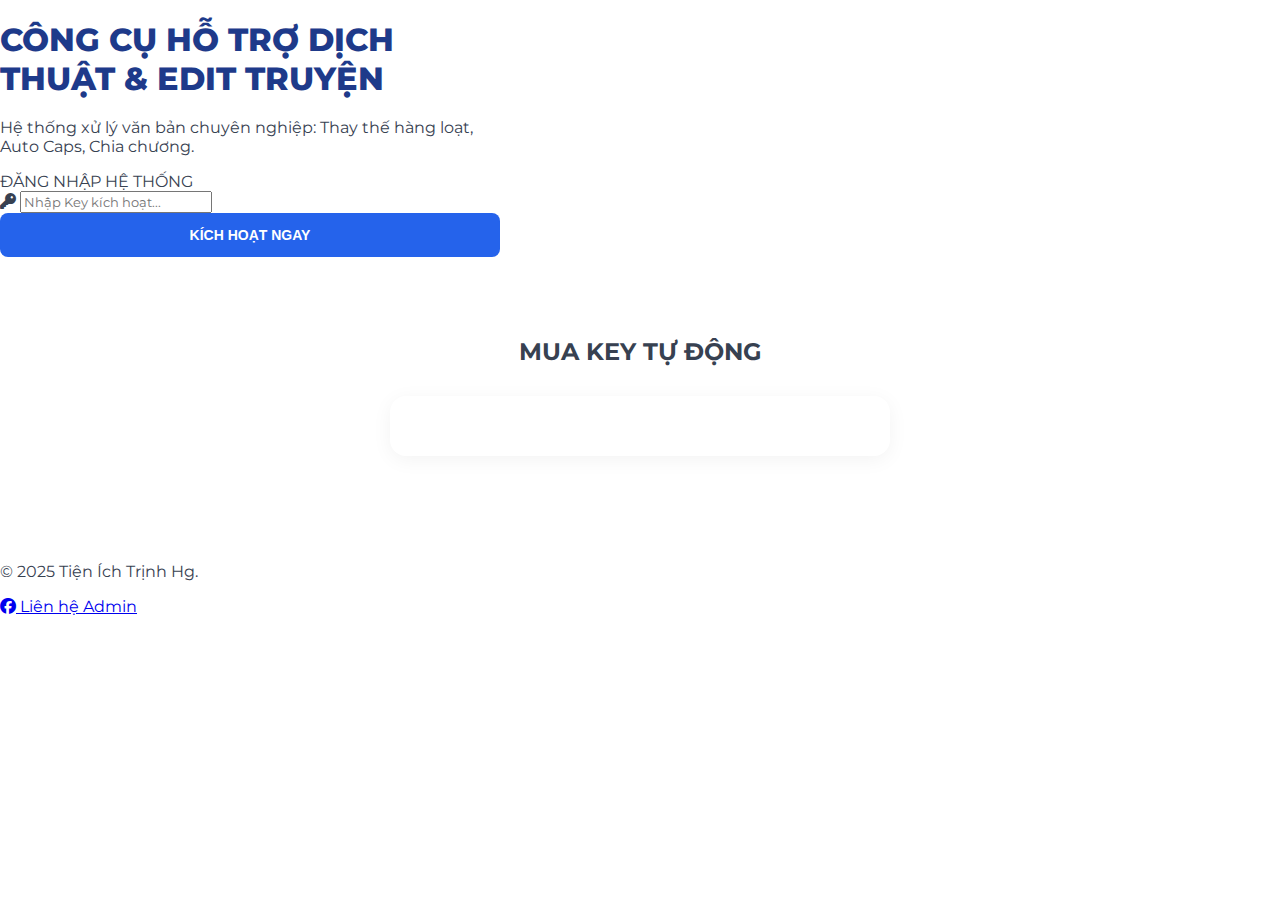
<file: index.html>
<!DOCTYPE html>
<html lang="vi">
<head>
  <meta charset="UTF-8">
  <meta name="viewport" content="width=device-width, initial-scale=1.0">
  <title>Tiện Ích Trịnh Hg - VIP Tools</title>
  <link href="https://fonts.googleapis.com/css2?family=Montserrat:wght@400;500;600;700;800&display=swap" rel="stylesheet">
  <link rel="stylesheet" href="https://cdnjs.cloudflare.com/ajax/libs/font-awesome/6.4.0/css/all.min.css">
  <link rel="stylesheet" href="index.css">
</head>
<body>

  <div id="landing-page" class="landing-wrapper">
      <div class="landing-hero">
          <div class="hero-content">
              <h1>CÔNG CỤ HỖ TRỢ DỊCH THUẬT & EDIT TRUYỆN</h1>
              <p>Hệ thống xử lý văn bản chuyên nghiệp: Thay thế hàng loạt, Auto Caps, Chia chương.</p>
              
              <div class="login-container">
                  <div class="login-header">ĐĂNG NHẬP HỆ THỐNG</div>
                  <form id="login-form">
                      <div class="input-wrapper">
                          <i class="fas fa-key"></i>
                          <input type="password" id="secret-key-input" placeholder="Nhập Key kích hoạt..." required>
                      </div>
                      <button type="submit" class="btn-hero" id="btn-login-submit">KÍCH HOẠT NGAY</button>
                  </form>
              </div>
          </div>
      </div>

      <div class="pricing-section">
          <h2>MUA KEY TỰ ĐỘNG</h2>
          <div class="buy-widget-container" id="landing-buy-widget"></div>
      </div>

      <div class="landing-footer">
          <p>&copy; 2025 Tiện Ích Trịnh Hg.</p>
          <a href="https://www.facebook.com/trinh.hg.57" target="_blank" class="contact-link"><i class="fab fa-facebook"></i> Liên hệ Admin</a>
      </div>
  </div>

  <div id="main-app" class="app-container hidden">
      <header class="app-header">
        <div class="header-left">
          <div class="logo">TRỊNH HG TOOLS</div>
          <div class="vip-tag">VIP ACCESS</div>
        </div>
        
        <div class="header-right-group">
            <nav class="app-nav">
                <button class="nav-item active" data-tab="settings"><i class="fas fa-cog"></i> Cài Đặt</button>
                <button class="nav-item" data-tab="replace"><i class="fas fa-exchange-alt"></i> Thay Thế</button>
                <button class="nav-item" data-tab="split"><i class="fas fa-cut"></i> Chia Chương</button>
            </nav>
            <button id="logout-btn" class="btn-logout" title="Đăng xuất"><i class="fas fa-power-off"></i></button>
        </div>
      </header>

      <div class="app-body">
        
        <div id="settings" class="tab-pane active">
          <div class="settings-layout">
            <div class="settings-sidebar">
                <div class="sb-group">
                    <div class="sb-title">QUẢN TRỊ</div>
                    <button class="sb-btn active" data-target="panel-replacements"><i class="fas fa-list"></i> Quản Lý Thay Thế</button>
                    <button class="sb-btn" data-target="panel-format"><i class="fas fa-quote-right"></i> Chuẩn Hóa Format</button>
                </div>
                <div class="sb-group">
                    <div class="sb-title">HƯỚNG DẪN</div>
                    <button class="sb-btn" data-target="panel-instruction"><i class="fas fa-book"></i> Hướng Dẫn Sử Dụng</button>
                </div>
                <div class="sb-group">
                    <div class="sb-title">TÀI KHOẢN</div>
                    <button class="sb-btn" data-target="panel-key-info"><i class="fas fa-id-card"></i> Thông Tin Key</button>
                    <button class="sb-btn" data-target="panel-buy-internal"><i class="fas fa-shopping-cart"></i> Mua / Gia Hạn</button>
                    <button class="sb-btn" data-target="panel-support"><i class="fas fa-headset"></i> Hỗ Trợ</button>
                </div>
            </div>

            <div class="settings-content">
                <div id="panel-replacements" class="setting-panel active">
                    <div class="panel-header"><h2>Danh Sách Thay Thế</h2>
                      <div class="header-actions">
                         <select id="mode-select" class="form-select"></select>
                         <button id="add-mode" class="btn-mini btn-primary">+ Mode</button>
                         <button id="rename-mode" class="btn-mini btn-warning">Sửa</button>
                         <button id="delete-mode" class="btn-mini btn-danger">Xóa</button>
                      </div>
                    </div>
                    <div class="panel-body">
                        <div class="toolbar">
                            <button id="match-case" class="btn-toggle">Match Case: Tắt</button>
                            <button id="whole-word" class="btn-toggle">Whole Word: Tắt</button>
                            <button id="auto-caps" class="btn-toggle">Auto Caps: Tắt</button>
                            <div class="divider-v"></div>
                            <button id="import-settings" class="btn-tool"><i class="fas fa-file-import"></i> Nhập CSV</button>
                            <button id="export-settings" class="btn-tool"><i class="fas fa-file-export"></i> Xuất CSV</button>
                        </div>
                        <div class="advanced-settings">
                            <div class="input-with-btn">
                                <input type="text" id="caps-exception" placeholder="Ngoại lệ Auto Caps...">
                                <button id="save-exception-btn" class="btn-primary">Lưu</button>
                            </div>
                        </div>
                        <div class="list-actions">
                           <button id="add-pair" class="btn-action btn-green">Thêm Cặp Mới</button>
                           <button id="save-settings" class="btn-action btn-blue">Lưu Tất Cả</button>
                        </div>
                        <div class="list-container">
                            <div id="punctuation-list"></div>
                            <div id="empty-state" class="empty-state hidden">Chưa có dữ liệu</div>
                        </div>
                    </div>
                </div>

                <div id="panel-format" class="setting-panel">
                    <div class="panel-header"><h2>Chuẩn Hóa Format</h2></div>
                    <div class="panel-body">
                         <div class="format-grid">
                            <div class="format-card active" data-format="0">
                                <div class="rad"></div> <b>Gốc</b> <p>Giữ nguyên.</p>
                            </div>
                            <div class="format-card" data-format="1">
                                <div class="rad"></div> <b>Cùng dòng</b> <p>Hắn nói: "Xin chào."</p>
                            </div>
                            <div class="format-card" data-format="2">
                                <div class="rad"></div> <b>Xuống dòng</b> <p>Hắn nói:<br><br>"Xin chào."</p>
                            </div>
                             <div class="format-card" data-format="3">
                                <div class="rad"></div> <b>Gạch đầu dòng</b> <p>Hắn nói:<br><br>- Xin chào.</p>
                            </div>
                         </div>
                    </div>
                </div>

                <div id="panel-instruction" class="setting-panel">
                    <div class="panel-header"><h2>Hướng Dẫn Sử Dụng</h2></div>
                    <div class="panel-body instruction-content">
                        <h3>1. Chức năng Thay Thế</h3>
                        <p>Dùng để thay thế hàng loạt từ khóa. Bạn có thể tạo nhiều bộ Data khác nhau.</p>
                        <h3>2. Auto Caps</h3>
                        <p>Tự động viết hoa đầu câu sau dấu chấm, chấm than, chấm hỏi.</p>
                        <h3>3. Chia Chương</h3>
                        <p>Tự động tách file truyện dài thành các chương nhỏ để đăng tải.</p>
                    </div>
                </div>

                <div id="panel-key-info" class="setting-panel">
                    <div class="panel-header"><h2>Thông Tin Key</h2></div>
                    <div class="panel-body">
                        <div class="info-card">
                            <div class="row"><span>Key:</span> <div class="key-value-group"><span id="display-key">...</span> <button id="toggle-key-visibility" class="btn-icon"><i class="fas fa-eye"></i></button></div></div>
                            <div class="row"><span>Loại:</span> <span id="key-status-badge" class="badge">...</span></div>
                            <div class="row"><span>Hết hạn:</span> <b id="expiry-date-display">...</b></div>
                            <div class="row"><span>Thiết bị:</span> <b id="device-count">0/0</b></div>
                        </div>
                        <div id="official-timer-block" class="timer-card hidden">
                            <div class="timer-grid">
                                <div class="time-box"><span class="time-label">Đã dùng</span><span id="time-used" class="time-val">...</span></div>
                                <div class="time-box"><span class="time-label">Còn lại</span><span id="time-left" class="time-val">...</span></div>
                            </div>
                            <div class="progress-bar-bg"><div id="time-progress" class="progress-bar-fill"></div></div>
                        </div>
                    </div>
                </div>

                <div id="panel-buy-internal" class="setting-panel">
                    <div class="panel-header"><h2>Mua / Gia Hạn</h2></div>
                    <div class="panel-body">
                        <div id="internal-buy-widget"></div>
                    </div>
                </div>

                <div id="panel-support" class="setting-panel">
                    <div class="panel-header"><h2>Hỗ Trợ</h2></div>
                    <div class="panel-body center-content">
                        <div class="support-box">
                            <i class="fab fa-facebook-messenger"></i>
                            <p>Liên hệ Admin để được hỗ trợ.</p>
                            <a href="https://www.facebook.com/trinh.hg.57" target="_blank" class="btn-fb">Chat Facebook</a>
                        </div>
                    </div>
                </div>
            </div>
          </div>
        </div>

        <div id="replace" class="tab-pane">
            <div class="split-view">
                <div class="view-pane">
                    <div class="pane-head">Văn bản gốc <span class="count" id="input-word-count">0 words</span></div>
                    <textarea id="input-text" placeholder="Dán văn bản..."></textarea>
                    <div class="pane-foot"><button id="replace-button" class="btn-run">THỰC HIỆN</button></div>
                </div>
                <div class="view-pane">
                    <div class="pane-head">Kết quả <span class="count" id="output-word-count">0 words</span></div>
                    <div id="output-text" class="output-area"></div>
                    <div class="pane-foot"><button id="copy-button" class="btn-copy">SAO CHÉP</button></div>
                </div>
            </div>
        </div>

        <div id="split" class="tab-pane">
            <div class="split-controls">
                <label><input type="radio" name="split-type" value="count" checked> Số phần</label>
                <label><input type="radio" name="split-type" value="regex"> Regex</label>
                <div id="split-opts-count" class="opts-inline">
                    <button class="btn-opt active" data-val="2">2</button>
                    <button class="btn-opt" data-val="5">5</button>
                    <button class="btn-opt" data-val="10">10</button>
                </div>
                <div id="split-opts-regex" class="opts-inline hidden">
                    <input type="text" id="split-regex-input" placeholder="^(Chương|Chapter)\s+\d+">
                </div>
            </div>
            <div class="split-view">
                <div class="view-pane">
                    <textarea id="split-input-text" placeholder="Dán truyện full..."></textarea>
                    <div class="pane-foot"><button id="split-action-btn" class="btn-run">CHIA CHƯƠNG</button></div>
                </div>
                <div id="split-outputs-wrapper" class="outputs-grid"></div>
            </div>
        </div>

      </div>
  </div>
  
  <div id="notification-container"></div>
  <script src="index.js"></script>
</body>
</html>
</file>
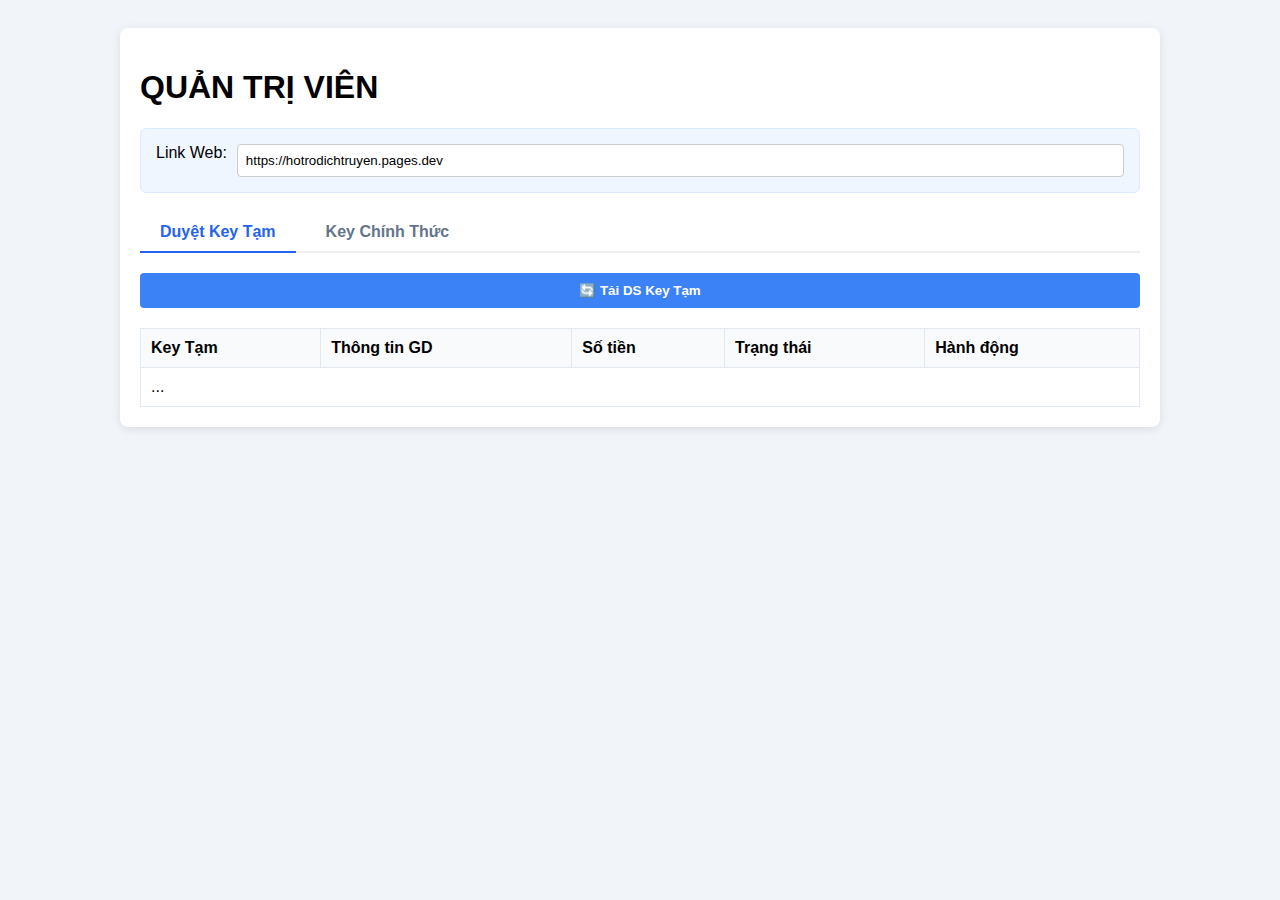
<file: admintool.html>
<!DOCTYPE html>
<html lang="vi">
<head>
    <meta charset="UTF-8">
    <title>Admin Panel</title>
    <style>
        body { font-family: sans-serif; padding: 20px; background: #f1f5f9; }
        .container { max-width: 1000px; margin: 0 auto; background: white; padding: 20px; border-radius: 8px; box-shadow: 0 2px 10px rgba(0,0,0,0.1); }
        .config-box { background: #eff6ff; padding: 15px; border-radius: 6px; margin-bottom: 20px; border: 1px solid #dbeafe; display: flex; gap: 10px; }
        input { flex: 1; padding: 8px; border: 1px solid #ccc; border-radius: 4px; }
        .tabs { display: flex; gap: 10px; margin-bottom: 20px; border-bottom: 2px solid #eee; }
        .tab { padding: 10px 20px; cursor: pointer; font-weight: bold; color: #64748b; }
        .tab.active { color: #2563eb; border-bottom: 2px solid #2563eb; margin-bottom: -2px; }
        .panel { display: none; }
        .panel.active { display: block; }
        table { width: 100%; border-collapse: collapse; margin-top: 10px; }
        th, td { border: 1px solid #e2e8f0; padding: 10px; text-align: left; }
        th { background: #f8fafc; }
        .btn { padding: 5px 10px; cursor: pointer; color: white; border: none; border-radius: 4px; font-weight: bold; }
        .btn-approve { background: #10b981; }
        .btn-reject { background: #ef4444; }
        .btn-refresh { background: #3b82f6; width: 100%; padding: 10px; margin-bottom: 10px; }
        .badge { padding: 3px 8px; border-radius: 4px; font-weight: bold; font-size: 11px; }
        .badge-green { background: #dcfce7; color: #166534; }
        .badge-red { background: #fee2e2; color: #991b1b; }
    </style>
</head>
<body>
    <div class="container">
        <h1>QUẢN TRỊ VIÊN</h1>
        <div class="config-box">
            <label>Link Web:</label>
            <input type="text" id="api-url" placeholder="https://..." value="https://hotrodichtruyen.pages.dev">
        </div>
        <div class="tabs">
            <div class="tab active" onclick="switchTab('approve')">Duyệt Key Tạm</div>
            <div class="tab" onclick="switchTab('official')">Key Chính Thức</div>
        </div>

        <div id="approve" class="panel active">
            <button class="btn btn-refresh" onclick="loadKeys('temp')">🔄 Tải DS Key Tạm</button>
            <table>
                <thead><tr><th>Key Tạm</th><th>Thông tin GD</th><th>Số tiền</th><th>Trạng thái</th><th>Hành động</th></tr></thead>
                <tbody id="temp-table-body"><tr><td colspan="5">...</td></tr></tbody>
            </table>
        </div>

        <div id="official" class="panel">
            <button class="btn btn-refresh" onclick="loadKeys('official')">🔄 Tải DS Key Chính Thức</button>
            <table>
                <thead><tr><th>Key</th><th>Code/Ghi chú</th><th>Thiết bị</th><th>Hết hạn</th><th>Hành động</th></tr></thead>
                <tbody id="official-table-body"><tr><td colspan="5">...</td></tr></tbody>
            </table>
        </div>
    </div>

    <script>
        const SECRET = "trinhhg_admin_secret_123";
        function switchTab(id) {
            document.querySelectorAll('.panel').forEach(p=>p.classList.remove('active'));
            document.querySelectorAll('.tab').forEach(t=>t.classList.remove('active'));
            document.getElementById(id).classList.add('active');
            event.target.classList.add('active');
            loadKeys(id==='approve'?'temp':'official');
        }
        async function loadKeys(type) {
            const url = document.getElementById('api-url').value.replace(/\/$/, "");
            const tbody = document.getElementById(type==='temp'?'temp-table-body':'official-table-body');
            tbody.innerHTML = '<tr><td colspan="5">Đang tải...</td></tr>';
            try {
                const res = await fetch(`${url}/api/admin/list?type=${type}`, { headers: {'x-admin-secret': SECRET} });
                const data = await res.json();
                tbody.innerHTML = '';
                if(!data.length) return tbody.innerHTML = '<tr><td colspan="5">Trống</td></tr>';
                data.forEach(i => {
                    const row = document.createElement('tr');
                    if(type==='temp') {
                        const p = i.paid_amount || 0;
                        let st = p>=15000 ? `<span class="badge badge-green">ĐỦ TIỀN</span>` : `<span class="badge badge-red">THIẾU/LẺ</span>`;
                        row.innerHTML = `<td>${i.key}</td><td>${i.trans_code}<br><small>${i.raw_message||''}</small></td><td>${p.toLocaleString()}</td><td>${st}</td><td><button class="btn btn-approve" onclick="upg('${i.key}',${p})">DUYỆT</button> <button class="btn btn-reject" onclick="del('${i.key}')">TỪ CHỐI</button></td>`;
                    } else {
                        const left = Math.ceil((i.expires_at - Date.now())/86400000);
                        row.innerHTML = `<td>${i.key}</td><td>${i.trans_code||i.note}</td><td>${(i.devices||[]).length}/${i.max_devices}</td><td>${left} ngày</td><td><button class="btn btn-reject" onclick="del('${i.key}')">XÓA</button></td>`;
                    }
                    tbody.appendChild(row);
                });
            } catch(e) { tbody.innerHTML = `<tr><td colspan="5" style="color:red">${e}</td></tr>`; }
        }
        async function upg(key, amt) {
            const url = document.getElementById('api-url').value;
            let d = 30; if(amt < 20000) d = 7;
            const days = prompt("Duyệt bao nhiêu ngày?", d);
            if(!days) return;
            await fetch(`${url}/api/admin/upgrade`, { method:'POST', headers:{'Content-Type':'application/json','x-admin-secret':SECRET}, body:JSON.stringify({key, duration:days*86400, devices:2}) });
            loadKeys('temp');
        }
        async function del(key) {
            const url = document.getElementById('api-url').value;
            if(!confirm("Xóa/Từ chối key này?")) return;
            await fetch(`${url}/api/admin/delete`, { method:'POST', headers:{'Content-Type':'application/json','x-admin-secret':SECRET}, body:JSON.stringify({key}) });
            loadKeys(document.querySelector('.tab.active').getAttribute('onclick').includes('official')?'official':'temp');
        }
    </script>
</body>
</html>
</file>
<file: index.css>
/* === RESET & BASE === */
* { box-sizing: border-box; outline: none; }
body {
  font-family: 'Montserrat', sans-serif;
  margin: 0;
  min-height: 100vh; 
  display: flex;
  flex-direction: column;
  background-color: #f3f4f6;
  color: #374151;
  overflow: hidden; /* Prevent body scroll */
}

/* FONT */
textarea, input, .output-div { font-family: 'Montserrat', sans-serif !important; }

/* === SCROLLBAR === */
.custom-scrollbar::-webkit-scrollbar { width: 8px; height: 8px; }
.custom-scrollbar::-webkit-scrollbar-track { background: #f1f1f1; }
.custom-scrollbar::-webkit-scrollbar-thumb { background: #cbd5e1; border-radius: 4px; }
.custom-scrollbar::-webkit-scrollbar-thumb:hover { background: #94a3b8; }

/* === HEADER === */
.app-header {
  background: white; border-bottom: 1px solid #e5e7eb; padding: 0 20px; height: 60px;
  display: flex; justify-content: space-between; align-items: center;
  flex-shrink: 0; z-index: 100;
}
.header-left h1 { margin: 0; font-size: 16px; color: #111827; font-weight: 700; margin-bottom: 2px; }
.donate-info { font-size: 11px; display: flex; align-items: center; gap: 5px; }
.donate-label { background: #dc2626; color: white; padding: 2px 6px; border-radius: 4px; font-weight: 800; font-size: 10px; }
.donate-details { color: #b91c1c; font-weight: 700; font-size: 11px; letter-spacing: 0.5px; }

/* === TABS === */
.tabs { display: flex; gap: 5px; height: 100%; align-items: flex-end; }
.tab-button {
  border: none; background: transparent; padding: 0 25px; height: 45px;
  cursor: pointer; font-weight: 600; color: #6b7280;
  border-bottom: 3px solid transparent; transition: all 0.2s;
  font-size: 13px; text-transform: uppercase;
}
.tab-button:hover { color: #2563eb; background: #f9fafb; }
.tab-button.active { color: #2563eb; border-bottom-color: #2563eb; background: linear-gradient(to top, #eff6ff, transparent); }

/* === LANDING PAGE === */
.landing-wrapper { overflow-y: auto; height: 100%; width: 100%; background: white; position: absolute; top: 0; left: 0; z-index: 200; }
.hero-section { background: linear-gradient(135deg, #eff6ff 0%, #fff 100%); padding: 60px 20px; display: flex; justify-content: center; align-items: center; gap: 50px; flex-wrap: wrap; }
.hero-content { max-width: 500px; }
.hero-content h1 { color: #1e3a8a; font-size: 32px; font-weight: 800; margin-bottom: 20px; line-height: 1.2; }
.hero-desc { color: #6b7280; font-size: 16px; margin-bottom: 30px; line-height: 1.5; }
.hero-login { background: white; padding: 25px; border-radius: 16px; box-shadow: 0 10px 30px rgba(0,0,0,0.1); border: 1px solid #e5e7eb; }
.login-title { margin-top: 0; color: #1e293b; font-size: 16px; border-bottom: 1px solid #f1f5f9; padding-bottom: 10px; margin-bottom: 20px; text-align: center; }
.input-with-icon { display: flex; align-items: center; border: 2px solid #e5e7eb; border-radius: 8px; padding: 0 15px; transition: 0.2s; margin-bottom: 15px; }
.input-with-icon input { border: none; padding: 12px; width: 100%; font-size: 15px; outline: none; }
.input-with-icon i { color: #9ca3af; }
.btn-hero { width: 100%; background: #2563eb; color: white; padding: 14px; border: none; border-radius: 8px; font-weight: 700; cursor: pointer; transition: 0.2s; font-size: 14px; display: flex; align-items: center; justify-content: center; gap: 10px; }
.btn-hero:hover { background: #1d4ed8; }
.login-hint { text-align: center; font-size: 12px; color: #6b7280; margin-top: 15px; }
.hero-image { display: flex; flex-direction: column; gap: 15px; }
.feature-badge { background: white; padding: 15px 25px; border-radius: 50px; box-shadow: 0 4px 15px rgba(0,0,0,0.05); color: #1e40af; font-weight: 600; font-size: 14px; display: flex; align-items: center; gap: 10px; border: 1px solid #dbeafe; }
.features-section, .pricing-section { padding: 60px 20px; background: white; text-align: center; }
.features-grid { display: grid; grid-template-columns: repeat(auto-fit, minmax(280px, 1fr)); gap: 30px; max-width: 1000px; margin: 0 auto; }
.feature-card { padding: 30px; border-radius: 16px; border: 1px solid #f3f4f6; transition: 0.2s; background: #fff; }
.feature-card:hover { transform: translateY(-5px); box-shadow: 0 15px 30px rgba(0,0,0,0.05); }
.buy-widget-container { max-width: 500px; margin: 30px auto; background: white; padding: 30px; border-radius: 16px; box-shadow: 0 4px 20px rgba(0,0,0,0.05); text-align: left; }
.footer { padding: 20px; text-align: center; font-size: 13px; color: #94a3b8; border-top: 1px solid #e2e8f0; }

/* === MAIN APP BODY === */
.app-body { flex: 1; padding: 15px; display: flex; flex-direction: column; overflow: hidden; }
.tab-content { display: none; width: 100%; height: 100%; flex-direction: column; }
.tab-content.active { display: flex; }

/* === SETTINGS LAYOUT (FIXED SIDEBAR) === */
.settings-layout {
    display: flex; flex-direction: row; height: 100%;
    background: white; border-radius: 8px; box-shadow: 0 1px 3px rgba(0,0,0,0.1); overflow: hidden;
}
.settings-sidebar {
    width: 240px; background: #f9fafb; border-right: 1px solid #e5e7eb;
    display: flex; flex-direction: column; padding: 20px 0; flex-shrink: 0;
}
.sidebar-title { padding: 0 20px 10px; font-size: 11px; font-weight: 800; color: #9ca3af; text-transform: uppercase; margin-top: 15px; }
.sidebar-title:first-child { margin-top: 0; }
.sidebar-btn {
    text-align: left; padding: 12px 20px; border: none; background: transparent;
    font-size: 13px; font-weight: 600; color: #4b5563; cursor: pointer;
    border-left: 3px solid transparent; transition: all 0.2s;
}
.sidebar-btn:hover { background: #f3f4f6; color: #111827; }
.sidebar-btn.active { background: white; color: #2563eb; border-left-color: #2563eb; font-weight: 700; box-shadow: 0 1px 2px rgba(0,0,0,0.05); }

.settings-content { flex: 1; display: flex; flex-direction: column; overflow: hidden; position: relative; }
.setting-panel { display: none; flex-direction: column; height: 100%; width: 100%; position: absolute; top:0; left:0; background: white; }
.setting-panel.active { display: flex; z-index: 10; }

.panel-header { padding: 15px 20px; border-bottom: 1px solid #f3f4f6; display: flex; justify-content: space-between; align-items: center; background: white; flex-shrink: 0; }
.panel-header h2 { margin: 0; font-size: 16px; color: #111827; }
.scroll-area { padding: 20px; overflow-y: auto; flex: 1; }

/* === BUTTONS & TOOLS === */
.btn { padding: 8px 16px; border-radius: 6px; border: none; cursor: pointer; font-size: 12px; font-weight: 600; transition: 0.2s; display: inline-flex; align-items: center; justify-content: center; }
.btn-primary { background: #2563eb; color: white; }
.btn-success { background: #10b981; color: white; }
.btn-secondary { background: #e5e7eb; color: #374151; }
.btn-danger { background: #ef4444; color: white; }
.btn-warning { background: #f59e0b; color: white; }
.btn-sm { padding: 6px 10px; font-size: 11px; }
.btn-loading { opacity: 0.8; cursor: wait !important; pointer-events: none; }
.btn-success-state { background: #10b981 !important; color: white !important; }
.btn-error-state { background: #ef4444 !important; color: white !important; }

.hidden { display: none !important; }
.full-width { width: 100%; }
.input-with-btn { display: flex; gap: 5px; align-items: center; width: 100%; }
.input-with-btn input { flex:1; padding: 8px; border: 1px solid #d1d5db; border-radius: 4px; }

/* === REPLACEMENTS === */
.toolbar { padding: 10px 20px; background: #f9fafb; border-bottom: 1px solid #f3f4f6; display: flex; justify-content: space-between; flex-wrap: wrap; gap: 10px; }
.toolbar-group { display: flex; gap: 8px; }
.btn-toggle { background: #e5e7eb; color: #6b7280; padding: 6px 12px; border-radius: 4px; border: none; cursor: pointer; font-size: 12px; }
.btn-toggle.active { background: #dbeafe; color: #1e40af; border: 1px solid #93c5fd; }
.list-actions { padding: 10px 20px; display: flex; gap: 10px; background: white; border-bottom: 1px solid #f3f4f6; }
.punctuation-item { display: flex; gap: 8px; margin-bottom: 8px; align-items: center; background: white; padding: 6px 10px; border-radius: 6px; border: 1px solid #e5e7eb; }
.punctuation-item input { flex: 1; padding: 8px 12px; border: 1px solid #e5e7eb; border-radius: 4px; font-size: 13px; }
.punctuation-item button.remove { width: 28px; height: 28px; border-radius: 4px; border: none; background: #fee2e2; color: #dc2626; cursor: pointer; }

/* === FORMAT UI === */
.format-container { padding: 20px; overflow-y: auto; }
.format-options-grid { display: grid; grid-template-columns: repeat(auto-fit, minmax(250px, 1fr)); gap: 15px; }
.format-card { border: 1px solid #e5e7eb; border-radius: 8px; background: white; cursor: pointer; overflow: hidden; position: relative; }
.format-card.active { border-color: #2563eb; background: #eff6ff; }
.card-header { padding: 10px 15px; background: #f9fafb; border-bottom: 1px solid #e5e7eb; font-size: 12px; font-weight: 700; display: flex; align-items: center; gap: 8px; }
.format-card.active .card-header { background: #dbeafe; color: #1e40af; }
.radio-circle { width: 14px; height: 14px; border-radius: 50%; border: 2px solid #d1d5db; position: relative; }
.format-card.active .radio-circle { border-color: #2563eb; background: white; }
.format-card.active .radio-circle::after { content: ''; position: absolute; top: 2px; left: 2px; width: 6px; height: 6px; background: #2563eb; border-radius: 50%; }
.card-body { padding: 15px; font-size: 14px; color: #374151; line-height: 1.4; }
.dim { color: #9ca3af; }

/* === BUY WIDGET === */
.buy-widget { display: flex; flex-direction: column; gap: 15px; }
.buy-row label { display: block; font-size: 13px; font-weight: 600; color: #4b5563; margin-bottom: 6px; }
.btn-group { display: flex; gap: 8px; }
.btn-opt { flex: 1; padding: 10px; border: 1px solid #e5e7eb; background: white; border-radius: 8px; cursor: pointer; font-size: 12px; font-weight: 600; color: #4b5563; transition: 0.2s; white-space: nowrap; }
.btn-opt.active { border-color: #2563eb; background: #eff6ff; color: #2563eb; }
.price-display { background: #f0fdf4; border: 1px dashed #86efac; padding: 15px; border-radius: 8px; text-align: center; }
.price-display strong { display: block; font-size: 24px; color: #15803d; margin-top: 5px; }
.btn-pay { width: 100%; padding: 14px; background: #2563eb; color: white; border: none; border-radius: 8px; font-weight: 700; cursor: pointer; font-size: 14px; margin-top: 10px; }
.qr-area { text-align: center; background: #fffbeb; padding: 15px; border-radius: 12px; margin-top: 20px; border: 1px solid #fcd34d; }
.qr-img { width: 100%; max-width: 250px; border-radius: 8px; margin-bottom: 10px; }
.bank-info { font-size: 13px; text-align: left; margin-top: 15px; background: white; padding: 15px; border-radius: 8px; border: 1px solid #e2e8f0; }
.bank-row { display: flex; justify-content: space-between; margin-bottom: 8px; border-bottom: 1px dashed #f1f5f9; padding-bottom: 5px; }

/* === KEY INFO & TIMER === */
.key-info-container { padding: 20px; overflow-y: auto; }
.key-card { background: #f8fafc; border: 1px solid #e2e8f0; border-radius: 8px; padding: 15px; margin-bottom: 20px; }
.key-row { display: flex; justify-content: space-between; align-items: center; padding: 10px 0; border-bottom: 1px dashed #cbd5e1; }
.key-value-group { font-family: monospace; font-weight: 700; color: #2563eb; display: flex; gap: 10px; align-items: center; }
.btn-icon { background: none; border: none; cursor: pointer; color: #64748b; }
.timer-card { background: white; border: 1px solid #cbd5e1; border-radius: 8px; padding: 20px; text-align: center; }
.timer-grid { display: grid; grid-template-columns: 1fr 1fr; gap: 10px; margin-bottom: 15px; }
.time-box { background: #f1f5f9; padding: 10px; border-radius: 6px; }
.time-val { font-family: monospace; font-size: 18px; font-weight: 700; display: block; margin-top: 5px; }
.progress-bar-bg { height: 8px; background: #e2e8f0; border-radius: 4px; overflow: hidden; }
.progress-bar-fill { height: 100%; background: #10b981; width: 0%; transition: width 1s linear; }

/* === REPLACE PANE === */
.split-pane { display: flex; gap: 15px; height: 100%; min-height: 0; }
.pane { flex: 1; display: flex; flex-direction: column; background: white; border-radius: 8px; border: 1px solid #e5e7eb; overflow: hidden; }
.pane-header { padding: 10px 15px; background: #f9fafb; border-bottom: 1px solid #e5e7eb; font-weight: 600; font-size: 13px; display: flex; justify-content: space-between; }
.pane-footer { padding: 10px; background: #f9fafb; border-top: 1px solid #e5e7eb; }
.badge { background: #1abc9c; color: white; padding: 3px 10px; border-radius: 12px; font-size: 11px; font-weight: 600; }
.badge-yellow { background: #f59e0b; } .badge-blue { background: #3b82f6; }
mark.hl-yellow { background-color: #fde047; } mark.hl-blue { background-color: #93c5fd; } mark.hl-orange { background-color: #fdba74; }

/* === SPLIT TAB === */
.split-controls-wrapper { background: white; padding: 10px 15px; border-radius: 8px; margin-bottom: 10px; display: flex; flex-direction: column; gap: 10px; border: 1px solid #e5e7eb; }
.split-buttons-group { display: flex; gap: 5px; flex-wrap: wrap; }
.split-mode-btn { width: 32px; height: 32px; border: 1px solid #d1d5db; background: white; border-radius: 4px; cursor: pointer; font-size: 12px; font-weight: 600; }
.split-mode-btn.active { background: #2563eb; color: white; border-color: #2563eb; }
.split-grid-container { display: grid; grid-template-columns: repeat(2, 1fr); gap: 10px; overflow-y: auto; padding-bottom: 20px; height: 100%; }
.split-box { background: white; border: 1px solid #e5e7eb; border-radius: 8px; height: 350px; display: flex; flex-direction: column; }
.split-header { padding: 8px 12px; background: #f9fafb; border-bottom: 1px solid #e5e7eb; font-size: 12px; font-weight: 600; display: flex; justify-content: space-between; }
.split-footer { padding: 8px; border-top: 1px solid #e5e7eb; background: #f9fafb; }

#notification-container { position: fixed; top: 20px; right: 20px; z-index: 9999; }
.notification { padding: 12px 20px; border-radius: 6px; color: white; font-size: 13px; font-weight: 600; box-shadow: 0 4px 8px rgba(0,0,0,0.15); animation: slideIn 0.3s ease-out; margin-bottom: 10px; }
.notification.success { background: #10b981; } .notification.error { background: #ef4444; }
</file>
